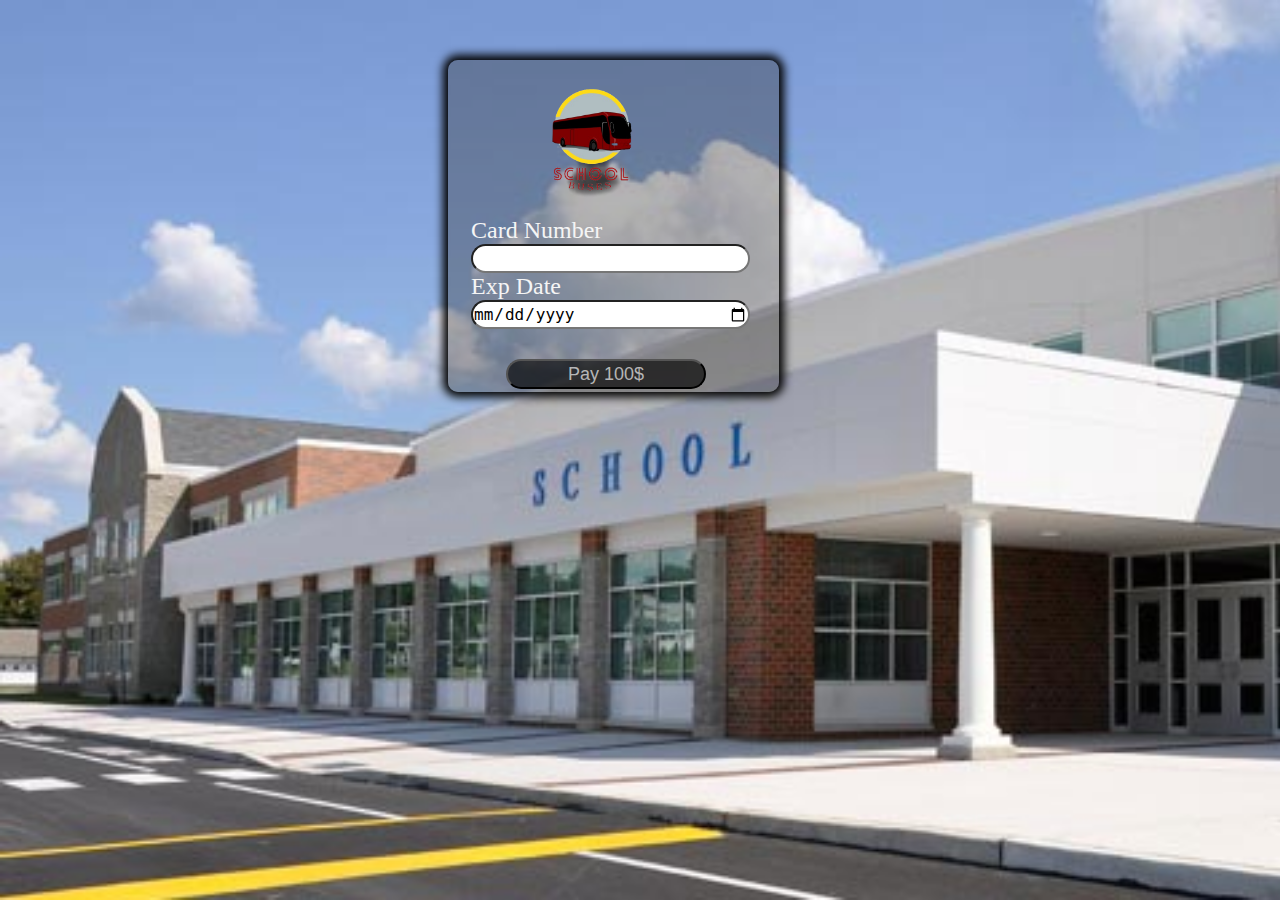
<file: payment.html>
<!DOCTYPE html>
<html lang="en">
<head>
    <meta charset="UTF-8">
    <link rel="stylesheet" href="Sign_Up.css">
    <link rel="icon" href="School_bus-removebg-preview.png">
    <title>Payment</title>
</head>
<body>
    <section>
        <form action="">
        <div class="form">

            <img src="School_bus-removebg-preview.png" alt="logo"><br>
            <label>Card Number</label><br>
            <input type="text" required> <br>
            <label>Exp Date</label><br>
            <input type="date"required><br>
           
            <button type="submit">Pay 100$</button>
            </form>
        </div>
    </section>
</body>
</html>
</file>
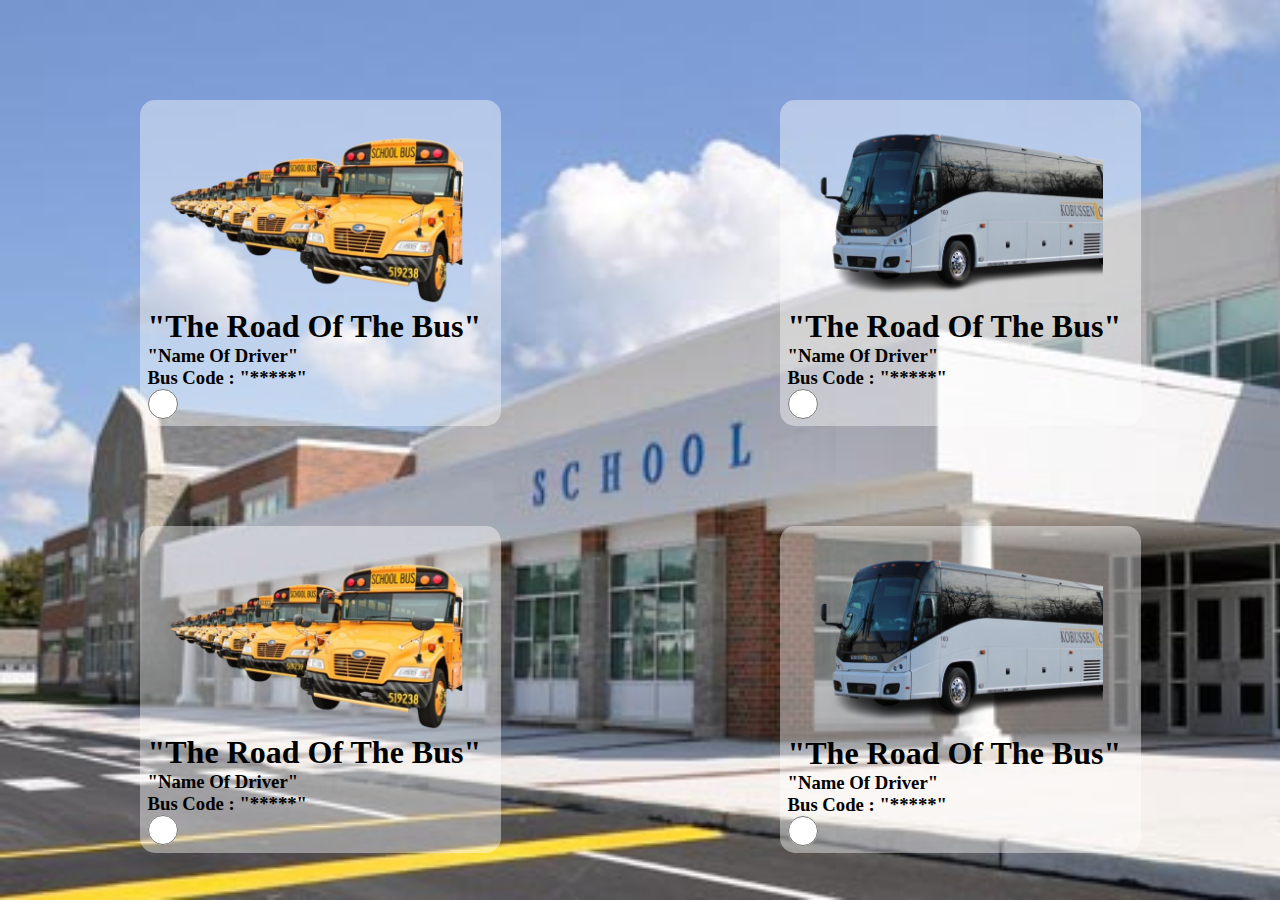
<file: Select_buses.html>
<!DOCTYPE html>
<html lang="en">
<head>
    <meta charset="UTF-8">
    <title>Show Buses</title>
    <link rel="icon" href="School_bus-removebg-preview.png" type="image/png">
    <link rel="stylesheet" href="Select_buses.css">
</head>
<body>
    <section class="section1">
        <div>
            <img src="bus (1).jpg" alt="">
            <h1>"The Road Of The Bus"</h1>
            <h3>
                "Name Of Driver" <br>
                Bus Code : "*****"
            </h3>
            <input type="radio" name="radio">
        </div>
        <div>
            <img src="bus (2).jpg" alt="">
            <h1>"The Road Of The Bus"</h1>
            <h3>
                "Name Of Driver" <br>
                Bus Code : "*****"
            </h3>
            <input type="radio" name="radio">
        </div>
    </section>
    <section class="section2">
        <div>
            <img src="bus (1).jpg" alt="">
            <h1>"The Road Of The Bus"</h1>
            <h3>
                "Name Of Driver" <br>
                Bus Code : "*****"
            </h3>
            <input type="radio" name="radio">
        </div>
        <div>
            <img src="bus (2).jpg" alt="">
            <h1>"The Road Of The Bus"</h1>
            <h3>
                "Name Of Driver" <br>
                Bus Code : "*****"
            </h3>
            <input type="radio" name="radio">
        </div>
    </section>
</body>
</html>
</file>
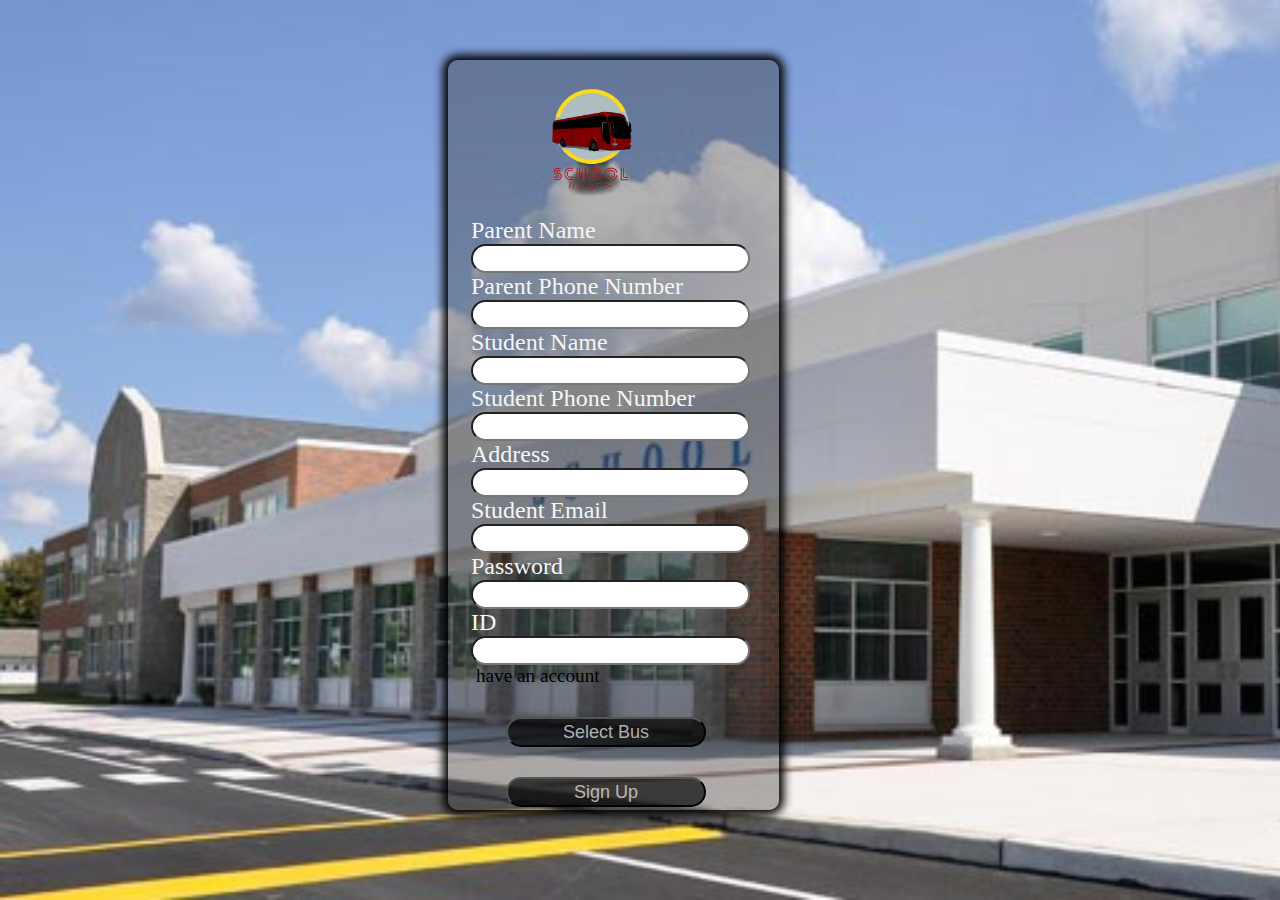
<file: Sign_Up.html>
<!DOCTYPE html>
<html lang="en">
<head>
    <meta charset="UTF-8">
    <link rel="stylesheet" href="Sign_Up.css">
    <link rel="stylesheet" href="sing_up.js">
    <link rel="icon" href="School_bus-removebg-preview.png" type="image/png">
    <title>Add Driver</title>
</head>
<body>
    <section>
        <div class="form">
            <img src="School_bus-removebg-preview.png" alt="logo"><br>
            <label>Parent Name</label><br>
            <input type="text" id="PN"><br>
            <label>Parent Phone Number</label><br>
            <input type="text" id="PNN"><br>
            <label>Student Name</label><br>
            <input type="text" id="SN"><br>
            <label>Student Phone Number</label><br>
            <input type="text" id="SNN"><br>
            <label>Address</label><br>
            <input type="text" id="addres"><br>
            <label>Student Email</label><br>
            <input type="text" id="email"><br>
            <label>Password</label><br>
            <input type="password" id="password"><br>
            <label>ID</label><br>
            <input type="text" id="Id"><br>
            <a class="sign_in" href="Login.html">have an account</a>
            <a href="Select_buses.html" target="_blank"><button>Select Bus</button></a>
            <a href="payment.html"><button onclick="validateForm()">Sign Up</button></a>
        </div>
    </section>
    <script src="sing_up.js"></script>
    
</body>
</html>
</file>
<file: Sign_Up.css>
*{
    margin: 0;
    padding: 0;
}
img{
    width: 150px;
    margin-left: 20%;
}
input{
    margin-left: 20px;
    width: 275px;
    height: 25px;
    border-radius: 20px;
    font-size: large;
}
label{
    margin-left: 20px;
    font-size: x-large;
}
.form{
    border: solid;
    border-radius: 10px;
    width: 325px;
    height: auto;
    margin-left: 35%;
    margin-top: 60px;
    background-color: rgba(56, 55, 55, 0.375);
    border-color: transparent;
    box-shadow: 0px 0px 10px 5px black;
    color: whitesmoke;
}
button{
    width: 200px;
    height: 30px;
    border-radius: 40px;
    margin-top: 30px;
    margin-left: 55px;
    background-color: rgba(0, 0, 0, 0.662);
    color: rgba(255, 255, 255, 0.658);
    font-size: large;
}
button:hover{
    background-color: rgba(255, 255, 255, 0.658);
    color: rgb(0, 0, 0);
    font-size: xx-large;
    height: auto;
}
body{
    background-image: url('background.jpg');
    background-repeat: no-repeat;
    background-size: cover;
    background-attachment: fixed;
}
.sign_in{
    text-decoration: none;
    color: black;
    margin-left: 25px;
    font-size: larger;
}
.sign_in:hover{
    color: red;
}
</file>
<file: Select_buses.css>
*{
    margin: 0;
    padding: 0;
}
div{
    width: 350px;
    border: solid transparent;
    border-radius: 15px;
    padding-top: 5px;
    padding-left: 5px;
    background-color: rgba(255, 255, 255, 0.415);
    height: auto;
}
img{
    width: 300px;
    display: block;
    padding-left: 15px;
}
section{
    margin-top: 100px;
    justify-content: space-between;
    justify-content: space-around;
}
.section1{
    display: flex;
}
.section2{
    display: flex;
}
body{
    background-image: url('background.jpg');
    background-repeat: no-repeat;
    background-size: cover;
    background-attachment: fixed;
}
a{
    text-decoration: none;
    color: black;
}
h1{
    font-size: xx-large;
}
input[type="radio"]{
    width: 30px;
    height: 30px;
  }
</file>
